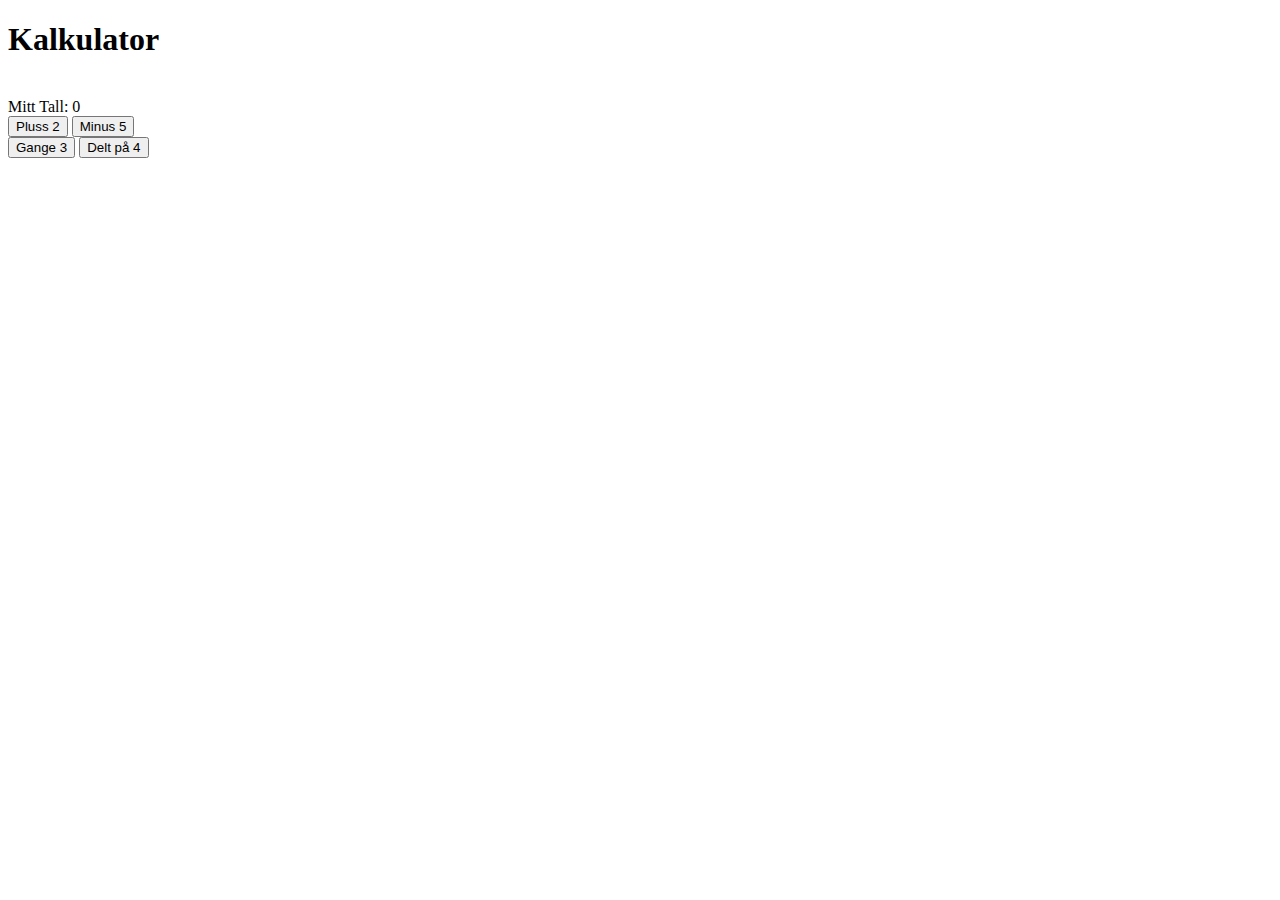
<file: index.html>
<!DOCTYPE html>
<html lang="en">
<head>
    <meta charset="UTF-8">
    <meta name="viewport" content="width=device-width, initial-scale=1.0">
    <title>MinKalkulator</title>
</head>
<body>
    <h1>Kalkulator</h1>
    <br>
    <div id="number"></div>
    <button onclick="addTwo()">Pluss 2</button>
    <button onclick="subtractFive()">Minus 5</button>
    <br>
    <button onclick="miltiplyByThree()">Gange 3</button>
    <button onclick="divideByFour()">Delt på 4</button>

    <script>
        let text = 'Mitt Tall: ';
        let tall = 0;

        updateNumber();
        
        function updateNumber(){
            document.getElementById('number').innerHTML = text + tall;

        }

        function addTwo(){
            tall = tall + 2;
            updateNumber();
        }

        function subtractFive(){
            tall = tall - 5;
            updateNumber();
        }

        function miltiplyByThree(){
            tall = tall * 3;
            updateNumber();
        }

        function divideByFour(){
            tall = tall / 4;
            updateNumber()
        }
    </script>


</body>
</html>
</file>
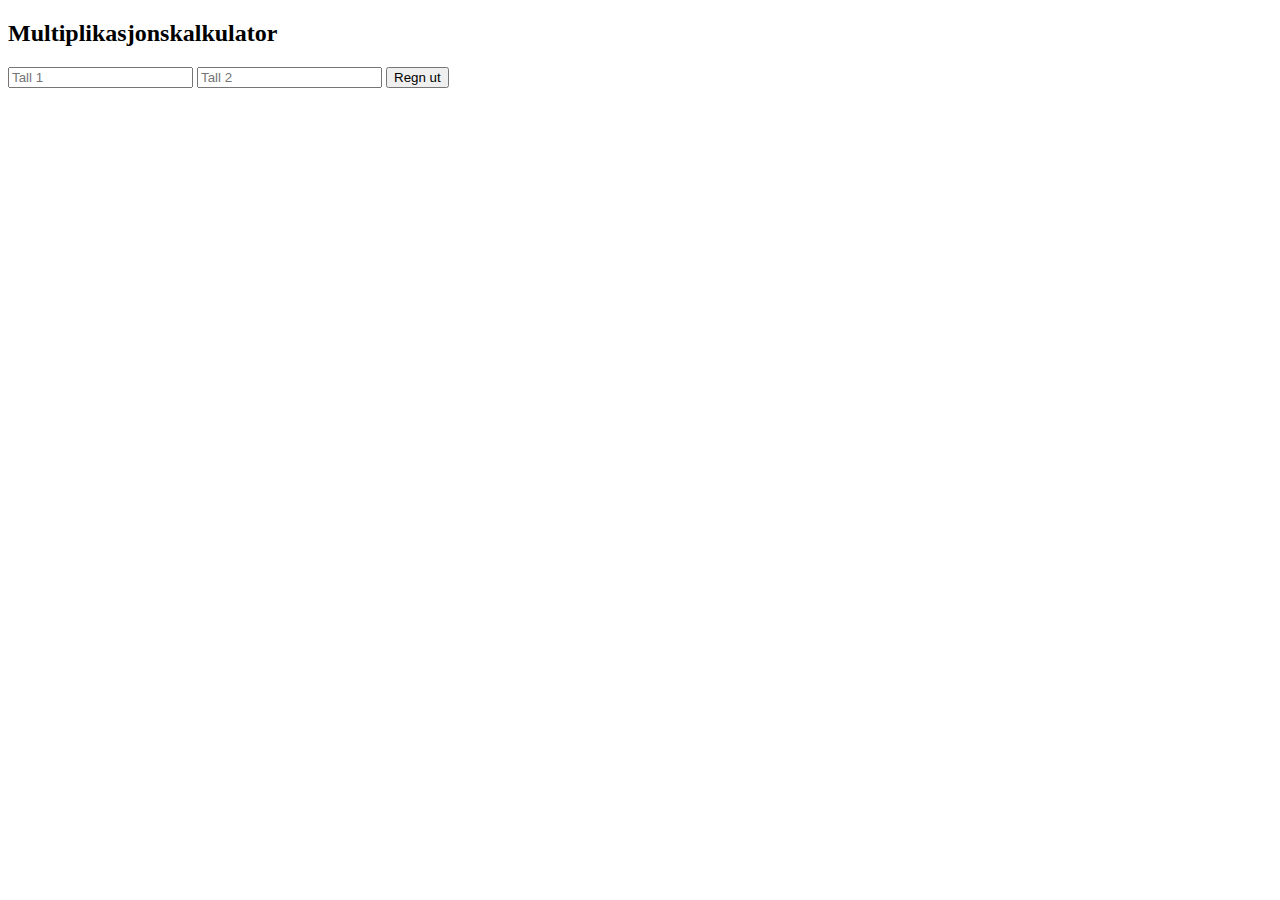
<file: index2.html>
<!DOCTYPE html>
<html lang="no">
<head>
<meta charset="UTF-8">
<title>Kalkulator</title>
</head>

<body>

<h2>Multiplikasjonskalkulator</h2>

<input type="number" placeholder="Tall 1" onchange="setNumber1(this.value)">

<input type="number" placeholder="Tall 2" onchange="setNumber2(this.value)">

<button onclick="multiply()">Regn ut</button>

<p id="result"></p>

<script>

let number1 = 0;
let number2 = 0;

// Her bruker vi parameter fra input (this.value)
function setNumber1(value) {
    number1 = Number(value);
}

function setNumber2(value) {
    number2 = Number(value);
}

// Selve funksjonen som regner
function multiply() {

    let result = number1 * number2;

    document.getElementById("result").innerHTML =
        number1 + " x " + number2 + " = " + result;
}

</script>

</body>
</html>
</file>
